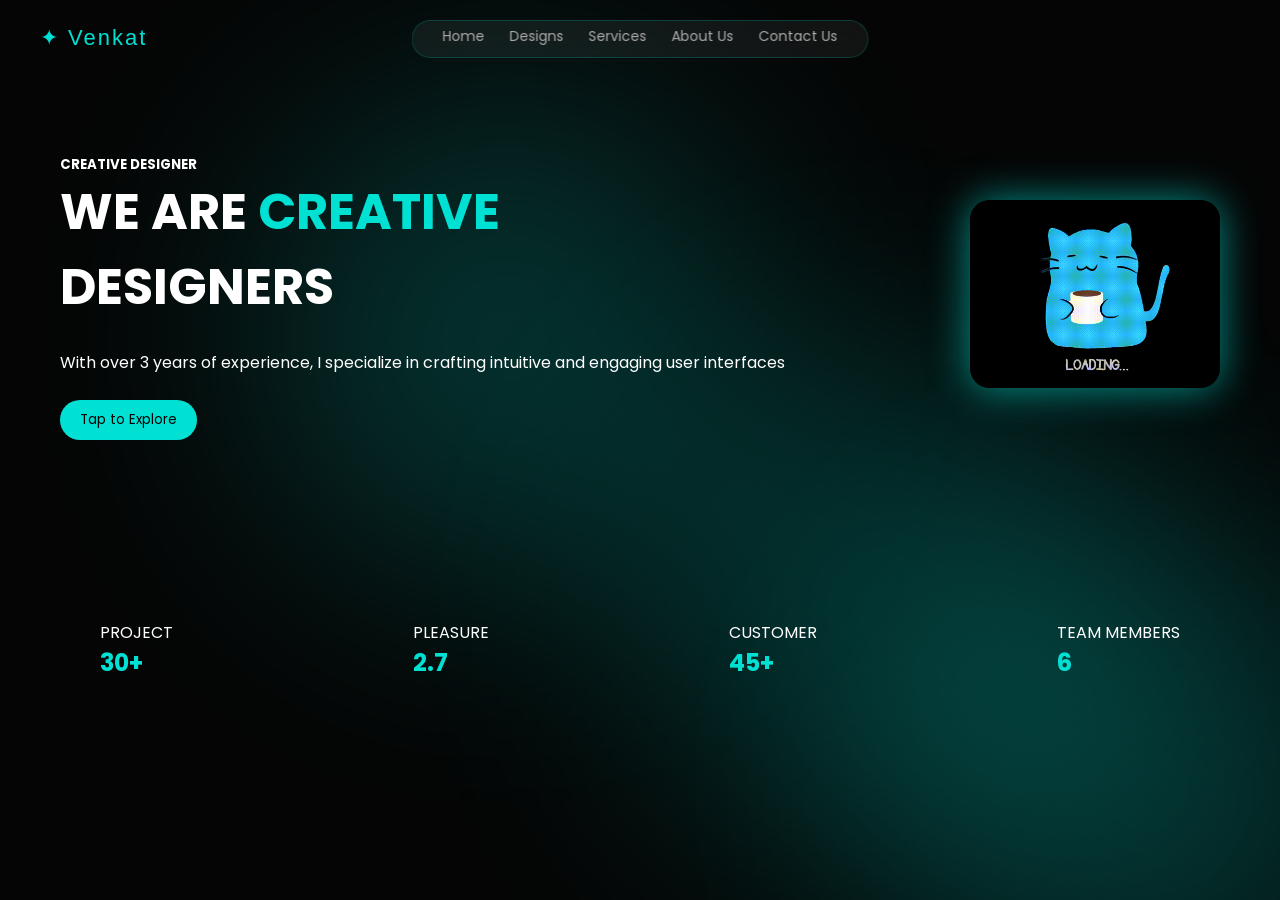
<file: index.html>
<!DOCTYPE html>
<html lang="en">

<head>
    <meta charset="UTF-8">
    <meta name="viewport" content="width=device-width, initial-scale=1.0">
    <title>HYKROX UI</title>

    <link rel="stylesheet" href="assets/css/style.css">

    <link href="https://fonts.googleapis.com/css2?family=Poppins:wght@300;400;600&display=swap" rel="stylesheet">

</head>

<body>

    <!-- page Transition -->
     <div class="page-transition"></div>

    <div class="bg">
        <div class="glow g1"></div>
        <div class="glow g2"></div>
        <div class="glow g3"></div>
    </div>

 
    <!-- Logo -->
    <div class="logo">✦ Venkat</div>

    <!-- NAVBAR -->
    <nav class="nav">
        <a href="index.html">Home</a>
        <a href="design.html">Designs</a>
        <a href="services.html">Services</a>
        <a href="about.html">About Us</a>
        <a href="contact.html">Contact Us</a>
    </nav>
    </br>
    </br>
    </br>
    </header>

    <!-- HERO -->
    <section class="hero">
        <div class="hero-text">
            <h5>CREATIVE DESIGNER</h5>
            <h1>WE ARE <span>CREATIVE</span><br>DESIGNERS</h1>
            <br>
            <p>
                With over 3 years of experience, I specialize in crafting intuitive and engaging user interfaces
            </p>
            <br>
            <a href="design.html"><button>Tap to Explore</button></a>
        </div>

        <div class="hero-img">
            <img src="images/model.gif" alt="">
        </div>
    </section>

    <!-- STATS -->
    <section class="stats">

        <div>
            <p>PROJECT</p>
            <h2><span class="counter" data-target="100">0</span>+</h2>
        </div>

        <div>
            <p>PLEASURE</p>
            <h2><span class="counter" data-target="8.9">0</span></h2>
        </div>

        <div>
            <p>CUSTOMER</p>
            <h2><span class="counter" data-target="150">0</span>+</h2>
        </div>

        <div>
            <p>TEAM MEMBERS</p>
            <h2><span class="counter" data-target="23">0</span></h2>
        </div>

    </section>


    <!-- Script -->
     <script src="assets/js/script.js" defer></script>

</body>

</html>
</file>
<file: assets/css/style.css>
*{
    margin:0;
    padding:0;
    box-sizing:border-box;
    font-family: 'Poppins', sans-serif;
}

body{
    background:#0b0f10;
    color:white;
}


/* NAV */
.nav{
    display:flex;
    justify-content:space-between;
    padding:20px 60px;
    align-items:center;
}

.nav nav a{
    margin:0 15px;
    color:#00e0d3;
    text-decoration:none;
}

.logo{
    color:#00e0d3;
}

/* HERO */
.hero{
    display:flex;
    justify-content:space-between;
    align-items:center;
    padding:80px 60px;
}

.about {
    max-width: 1200px;
    margin: auto;
}

.hero-text {
    animation: fadeUp 1s ease forwards;
}

.hero-img {
    animation: fadeRight 1.2s ease forwards;
}

@keyframes fadeUp {
    from {
        opacity: 0;
        transform: translateY(40px);
    }
    to {
        opacity: 1;
        transform: translateY(0);
    }
}

@keyframes fadeRight {
    from {
        opacity: 0;
        transform: translateX(60px);
    }
    to {
        opacity: 1;
        transform: translateX(0);
    }
}

.hero-text h1{
    font-size:50px;
}

.hero-text span{
    color:#00e0d3;
}

.hero-img img{
    width:250px;
    border-radius:20px;
    box-shadow:0 0 40px #00e0d5a2;
}

/* SERVICES */
.services{
    display:flex;
    padding:80px 60px;
}

.cards{
    display:grid;
    grid-template-columns:repeat(2,1fr);
    gap:20px;
}

.card{
    background:#111;
    padding:30px;
    border-radius:10px;
    text-align:center;
    border:1px solid #00e0d3;
}

/* ABOUT */
.about{
    display:flex;
    padding:80px 60px;
    align-items:center;
}

.about img{
    width:200px;
}

/* STATS */
.stats {
    display: flex;
    justify-content: space-between;
    align-items: center;
    gap: 20px;
    padding: 100px ;
}

.stats h2{
    color:#00e0d3;
}

/* BACKGROUND */
.bg {
    position: fixed;
    width: 100%;
    height: 100%;
    z-index: -1;
    background: #050505;
    overflow: hidden;
}

.glow {
    position: absolute;
    width: 500px;
    height: 500px;
    border-radius: 50%;
    filter: blur(120px);
    opacity: 0.2;
}

.g1 {
    background: #00e0d3;
    top: 10%;
    left: 20%;
    animation: float1 4s infinite alternate;
}

.g2 {
    background: #00e0d3;
    top: 60%;
    left: 70%;
    animation: float2 5s infinite alternate;
}

.g3 {
    background: #00e0d3;
    top: 40%;
    left: 50%;
    animation: float3 4s infinite alternate;
}

@keyframes float1 {
    to { transform: translate(100px, 80px); }
}
@keyframes float2 {
    to { transform: translate(-120px, -60px); }
}
@keyframes float3 {
    to { transform: translate(80px, -100px); }
}

.card {
    background: rgba(255,255,255,0.05);
    backdrop-filter: blur(10px);
    transition: 0.3s ease;
}

.card:hover {
    transform: translateY(-10px);
    box-shadow: 0 10px 30px rgba(0,224,211,0.3);
}

.reveal {
    opacity: 0;
    transform: translateY(40px);
    transition: 0.8s ease;
}

.reveal.active {
    opacity: 1;
    transform: translateY(0);
}

button {
    background: #00e0d3;
    border: none;
    padding: 10px 20px;
    border-radius: 20px;
    cursor: pointer;
    transition: 0.3s;
}

button:hover {
    box-shadow: 0 0 15px #00e0d3;
}

/* Logo (top left) */
.logo {
    position: absolute;
    top: 25px;
    left: 40px;

    font-family: 'Bebas Neue', sans-serif;
    font-size: 24px;
    letter-spacing: 2px;
    color: #00e0d3;
}

/* NAVBAR (center pill) */
/* Logo */
.logo {
    position: absolute;
    top: 25px;
    left: 40px;
    font-size: 22px;
    letter-spacing: 2px;
    color: #00e0d3;
}

/* CENTER NAVBAR (GLASS PILL) */
.nav {
    position: absolute;
    top: 20px;
    left: 50%;
    transform: translateX(-50%);
    
    display: flex;
    gap: 25px;
    padding: 5px 30px;

    border-radius: 999px;
    background: rgba(255,255,255,0.06);
    backdrop-filter: blur(12px);
    border: 1px solid rgba(0,224,211,0.2);
}

/* LINKS */
.nav a {
    position: relative;
    white-space: nowrap;
    text-decoration: none;
    color: #aaa;
    font-size: 14px;
    transition: 0.3s;
}

.nav a:hover {
    color: #00e0d3;
}

.nav a::after {
    content: "";
    display: block;
    height: 2px;
    width: 0%;
    background: #00e0d3;
    transition: 0.3s;
    margin-top: 3px;
}

.nav a:hover::after {
    width: 100%;
}

/* Mobile */
@media (max-width: 768px) {


    .hero h1 {
        font-size: 25px;
    }

    .stats {
        flex-direction: column;
        gap: 20px;
    }

    .nav {
        top: 60px;
    }
}

/* Mobile */
@media (max-width: 768px) {
    .card-content {
        flex-direction: column;
    }
}

/* Mobile */
@media (max-width: 768px) {
    .about-grid {
        grid-template-columns: 1fr;
    }
}

/* Mobile */
@media (max-width: 768px) {
    .logo {
        font-size: 22px;
        top: 15px;
        left: 20px;
    }
}

/* Page Transition */
/* Page Transition Overlay */
.page-transition {
    position: fixed;
    inset: 0;
    background: #050505;
    z-index: 9999;

    opacity: 1;
    pointer-events: none;

    transition: opacity 1.6s ease;
}

/* Fade IN (page load) */
.page-transition.loaded {
    opacity: 0;
}

/* Fade OUT (page change) */
.page-transition.active {
    opacity: 1;
    pointer-events: all;
}

@media (max-width: 768px) {
    .stats {
        display: flex !important;      /* force flex */
        flex-direction: row !important;
        flex-wrap: nowrap !important;

        overflow-x: auto;
        gap: 10px;
        padding: 50px;
        font-size: 14px;

        scrollbar-width: none;
    }

    .stats::-webkit-scrollbar {
        display: none;
    }

    .stats div {
        flex: 0 0 auto;               /* ❗ prevents stacking */
        min-width: 100px;
        text-align: center;
    }
    .hero-img {
    animation: fadeRight 1.2s ease forwards;
    max-width: 210px;
}
}

/* FOOTER */
.footer {
  margin-top: 80px;
  padding: 25px 10%;
  flex-wrap: nowrap !important;
  backdrop-filter: blur(10px);
  background: rgba(255,255,255,0.05);
  border-top: 1px solid rgba(0,224,211,0.2);
}

.footer-content {
  display: flex;
  justify-content: space-between;
  align-items: center;
}

/* TEXT */
.footer-text {
  color: #aaa;
  font-size: 14px;
}

/* SOCIAL ICONS */
.socials {
  display: flex;
  gap: 15px;
}

.socials a {
  width: 35px;
  height: 35px;
  display: flex;
  align-items: center;
  justify-content: center;
  border-radius: 50%;
  color: #00e0d3;
  border: 1px solid rgba(0,224,211,0.3);
  transition: 0.3s;
}

/* HOVER */
.socials a:hover {
  background: #00e0d3;
  color: #000;
  box-shadow: 0 0 15px rgba(0,224,211,0.5);
  transform: translateY(-3px);
}

@media(max-width: 768px){
  .footer-content {
    flex-direction: column;
    gap: 15px;
  }
}
</file>
